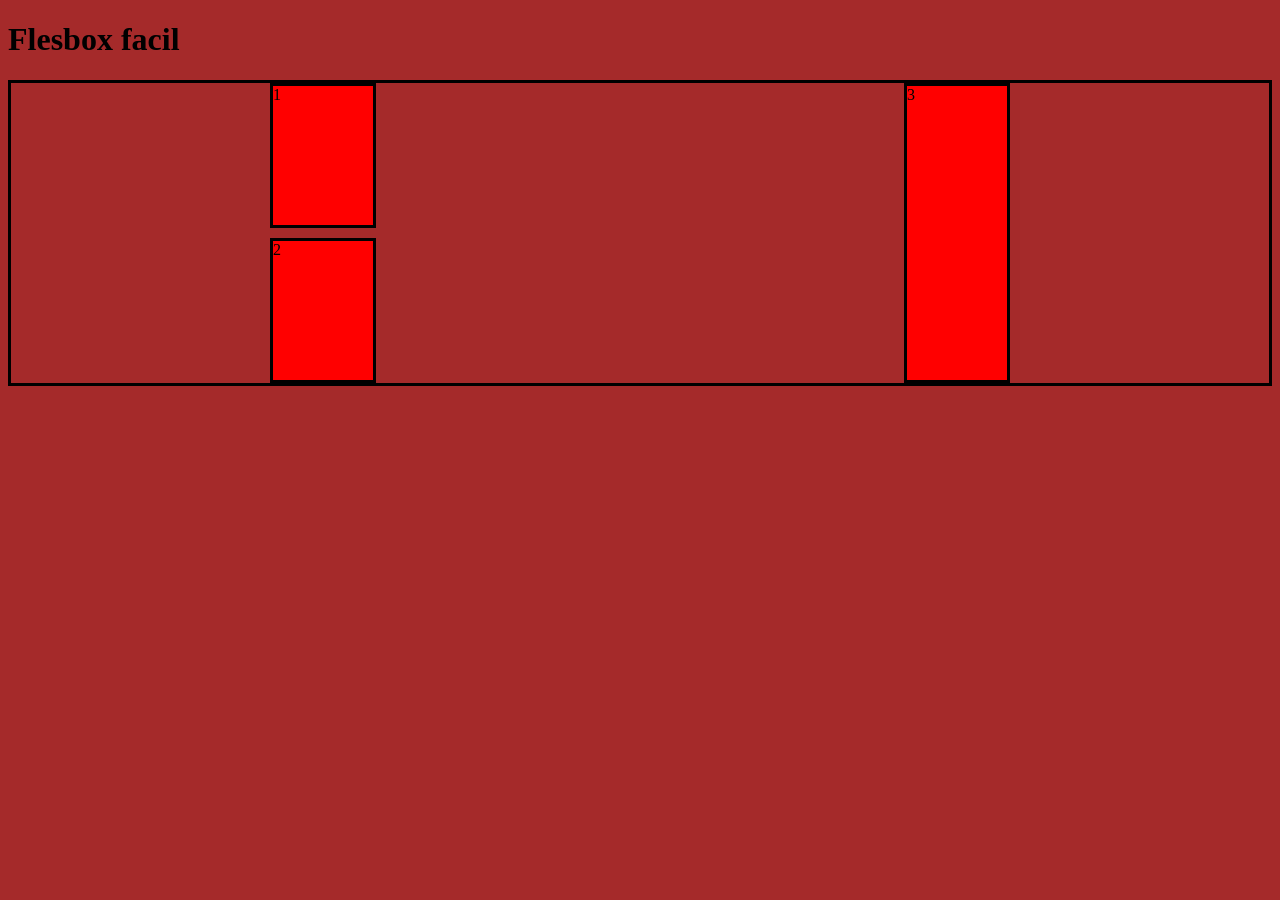
<file: felxbox/index.html>
<!DOCTYPE html>
<html lang="en">
<head>
    <meta charset="UTF-8">
    <meta name="viewport" content="width=device-width, initial-scale=1.0">
    <title>Document</title>
    <link rel="stylesheet" href="styles.css">
</head>
<body>

    <h1>Flesbox facil</h1>

    <div class="container">

        <div class="child uno">1</div>
        <div class="child dos">2</div>
        <div class="child tres">3</div>
        





    </div>
    
</body>
</html>
</file>
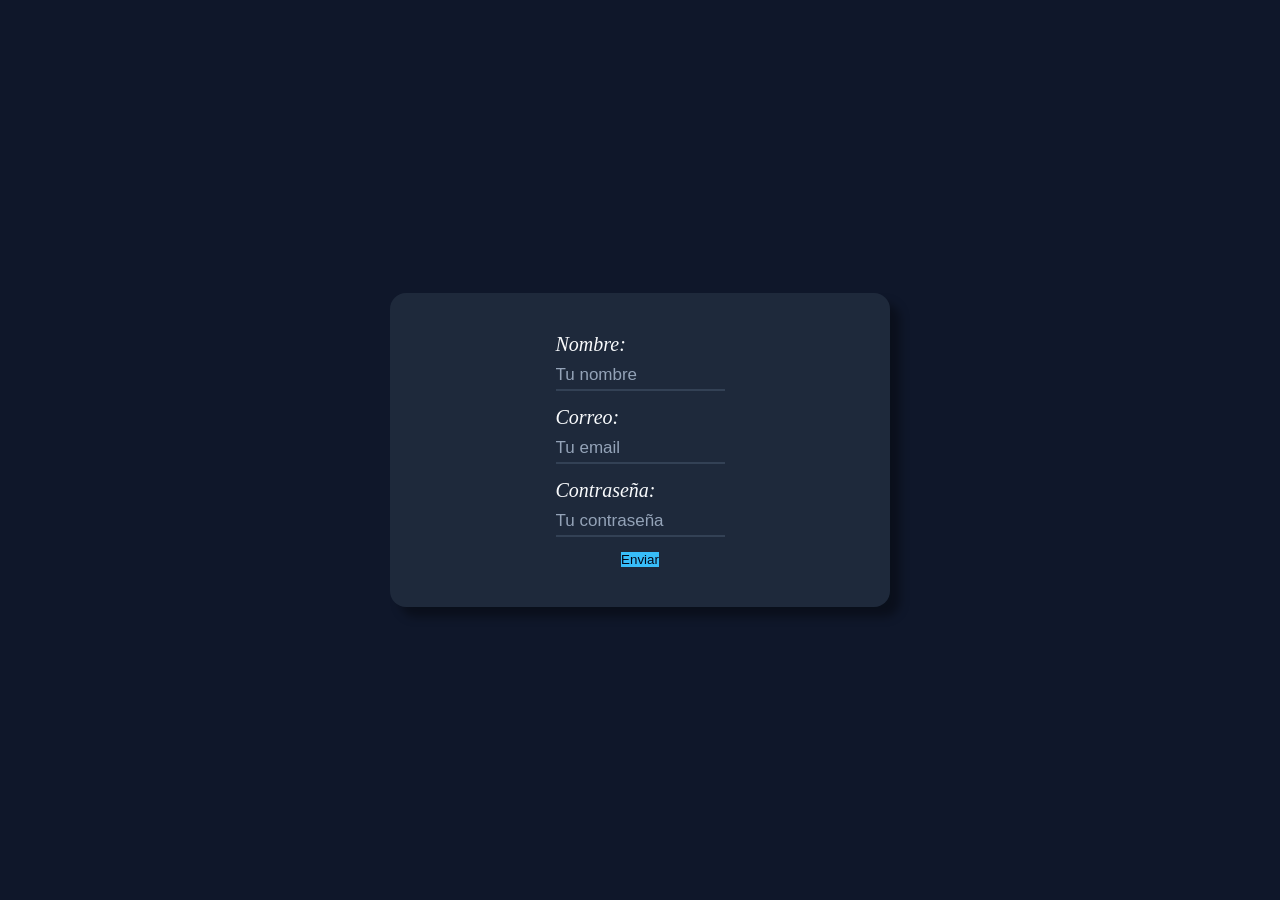
<file: Forms/index.html>
<!DOCTYPE html>
<html lang="en">
<head>
    <meta charset="UTF-8">
    <meta name="viewport" content="width=device-width, initial-scale=1.0">
    <title>Document</title>
    <link rel="stylesheet" href="styles.css">
</head>
<body>

    <form>

        <div class="campo">
            <!-- Label es para agregar el nombre -->
            <label for="name">Nombre:</label>
            <!-- Input es para agregar el campo donde se escribe -->
            <input type="text" id="name" placeholder="Tu nombre">

        </div>

        <div class="campo">
            <label for="email">Correo:</label>
            <input type="email" id="email" placeholder="Tu email">
        </div>

        <div class="campo">
            <label for="password">Contraseña:</label>
            <input type="password" id="password" placeholder="Tu contraseña">
        </div>

        <div class="campo">
            <button>Enviar</button>
        </div>




    </form>

      





</body>
</html>
</file>
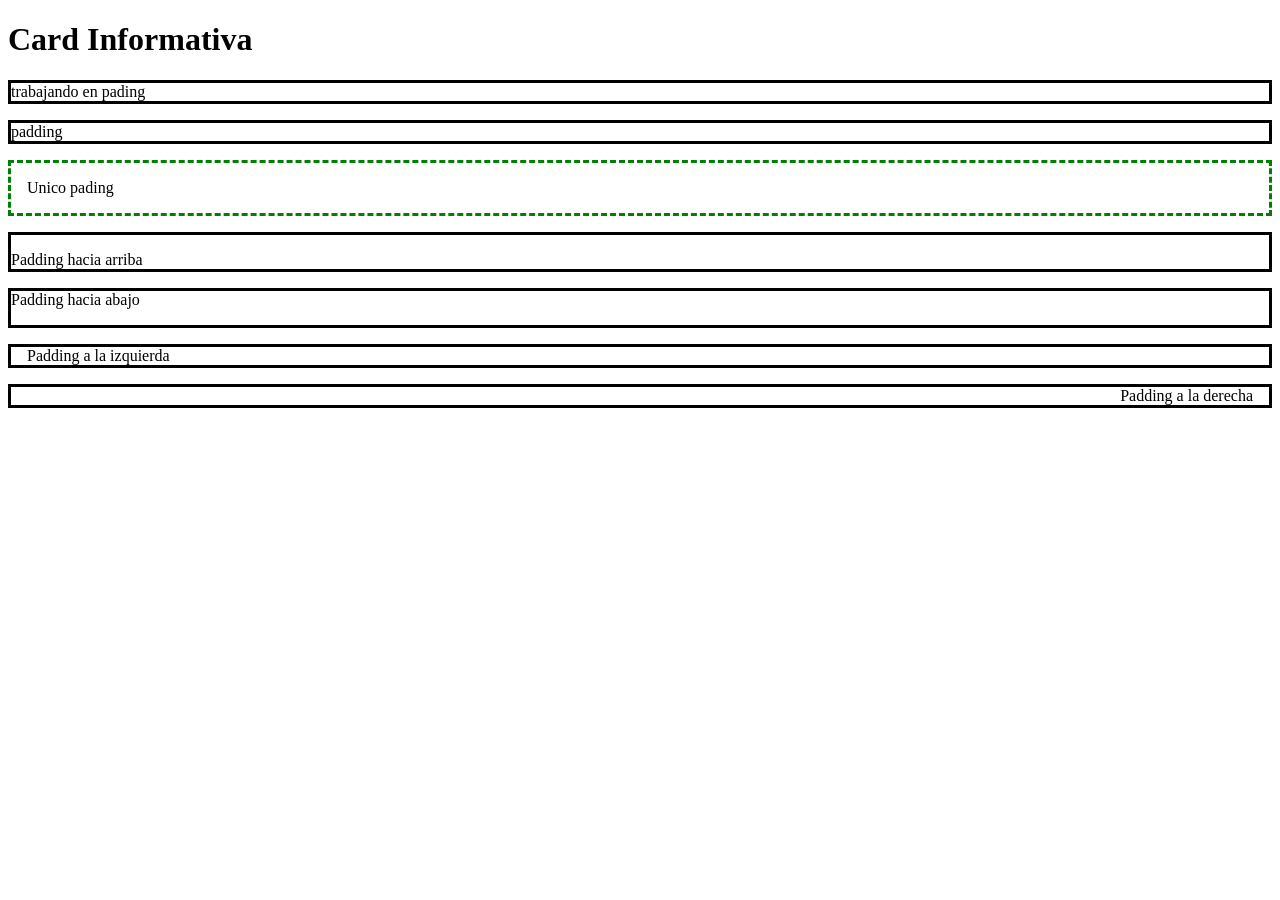
<file: sesion1/index.html>
<!DOCTYPE html>
<html lang="en">
<head>
    <meta charset="UTF-8">
    <meta name="viewport" content="width=device-width, initial-scale=1.0">
    <title>padding</title>
    <link rel="stylesheet" href="styles.css">
</head>
<body>

    <h1> Card Informativa </h1>
      
    <p> trabajando en pading</p>


     <!-- para crear una clase mas rapido se pone nada mas p. y visual lo interpreta com creacion de clase y lo saca automatico -->
    <p class="pading">padding</p>

    <p class="unicopading">Unico pading</p>

    <p class="toppading">Padding hacia arriba</p>
    <p class="bottompading">Padding hacia abajo </p>
    <p class="leftpadding"> Padding a la izquierda </p>
    <p class="rightpadding">Padding a la derecha </p>







    
</body>
</html>
</file>
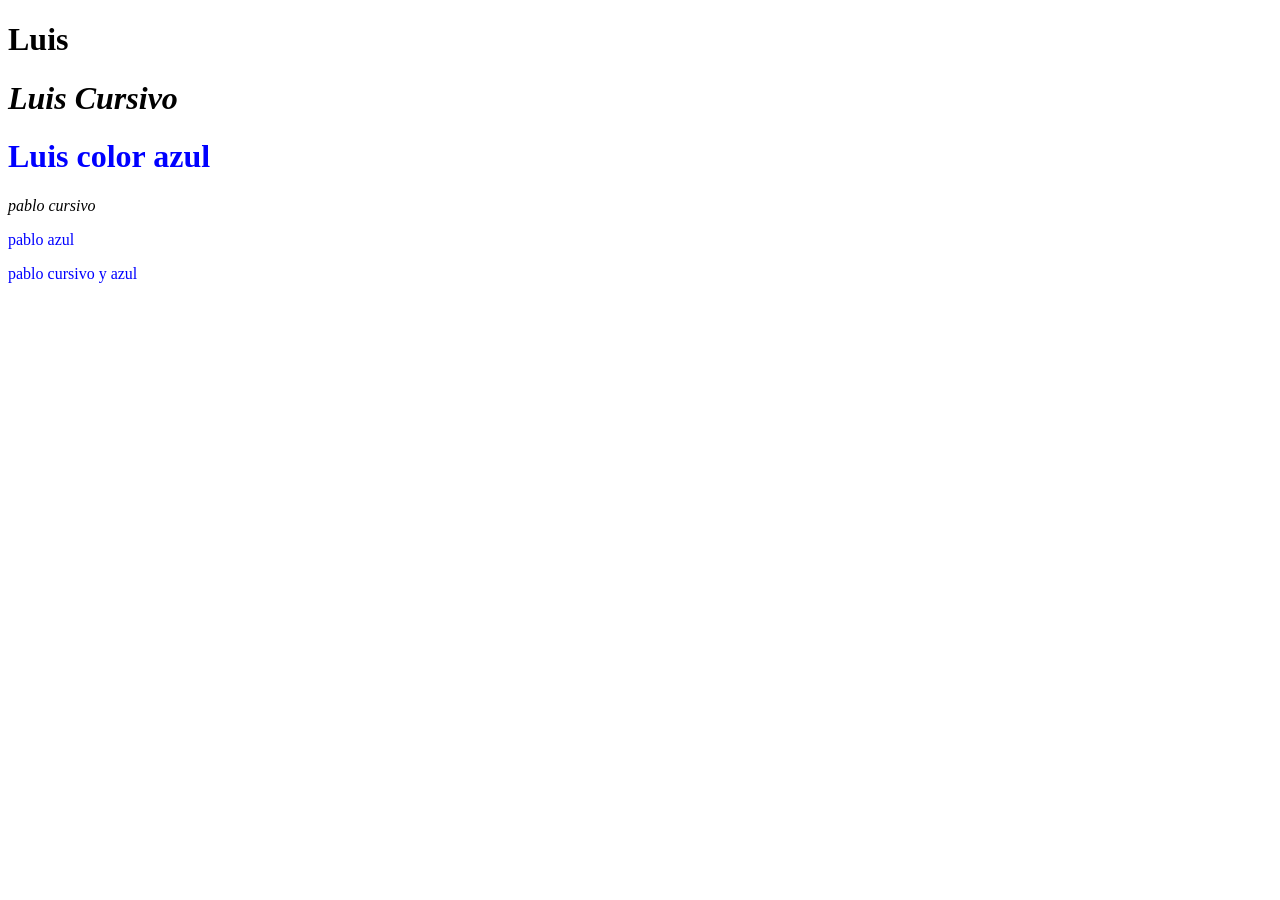
<file: sesion2/index.html>
<!DOCTYPE html>
<html lang="en">
<head>
    <meta charset="UTF-8">
    <meta name="viewport" content="width=device-width, initial-scale=1.0">

    <!-- el titulo es el nombre de la pagina -->
    <title>Clases xd</title>
    <link rel="stylesheet" href="styles.css">
</head>
<body>

     <h1>Luis</h1>
    
    <h1 class="cursivo">Luis Cursivo</h1>

   

    <h1 class="color">Luis color azul</h1>
    
    <p class="cursivo">pablo cursivo </p>
    <p class="color">pablo azul </p>
    <p class="color cursiva">pablo cursivo y azul</p>








    
</body>
</html>
</file>
<file: felxbox/styles.css>
body{
    background-color: brown;

}

div{

    border: solid black;
}

.container{

    height: 300px;
    width: auto;
    display: flex;

    /* Siempre toma la ultima etiqueta en dado caso que sean muchas de las mismas */
    flex-direction: row;
    flex-direction: column;
    gap: 10px;

    align-items: center;

    flex-wrap: wrap;
    


}

.child{

    background-color: red;
    flex-grow: 1;   /*Espacio asignado*/
    width: 100px;
    height: 100px;

}
</file>
<file: Forms/styles.css>
*{

margin: 0;
padding: 0;
box-sizing: border-box;

}

body{
height: 100vh;
display: flex;
justify-content: center;
align-items: center;
background-color: #0F172A;


}

html{

    font-size: 62.5%;
}

label, input{

    display: block;


}

form{

    display: flex;
    flex-direction: column;
    align-items: center;
    padding-bottom: 20px 0px;
    width: 500px;
    margin: auto;
    gap: 15px;
    background-color: #1E293B;
    padding: 40px;
    border-radius: 16px;
    box-shadow: 10px 10px 10px rgba(0,0,0,.35);

}

label{
    font-size: 2rem;
    font-family: Cambria, Cochin, Georgia, Times, 'Times New Roman', serif;
    font-style: italic;
    color:#F8FAFC ;
    margin-bottom: 5px;
    



}

input{


    width: 100%;
    height: 30px;
    border: none;
    border-bottom: 2px solid #334155;
    border-left: #334155;
    outline: none;
    background-color: #1E293B;
    

    
}


input::placeholder{


    color: #94A3B8;
    font-size: 1.7rem;
}
input:focus{

    box-shadow: 0px 3px 8px #2563EB;
}

button{

    border: none;

    background-color: #38BDF8;

    color:#020617 ;

    cursor: pointer;
    
}

button:hover{

   
}
</file>
<file: sesion1/styles.css>
/* el padding es el que esta dentro del border, solo que es invisible */

p{

    border: solid black;




}

.unicopading{

    border: dashed green;

    /* el 1 significa que el numero que se multiplica por em= 16px siempre */
    padding: 1em;




}

/*  */
.toppading{

    padding-top: 1em;
}


.bottompading{

    padding-bottom: 1em ;




}

.leftpadding{

    padding-left: 1em;
}


.rightpadding{

    padding-right: 1em;
    text-align: right ;
}
</file>
<file: sesion2/styles.css>
.cursivo{

    font-family: Georgia, 'Times New Roman', Times, serif;
    font-style: italic;
}

.color{

    color: blue;
}
</file>
